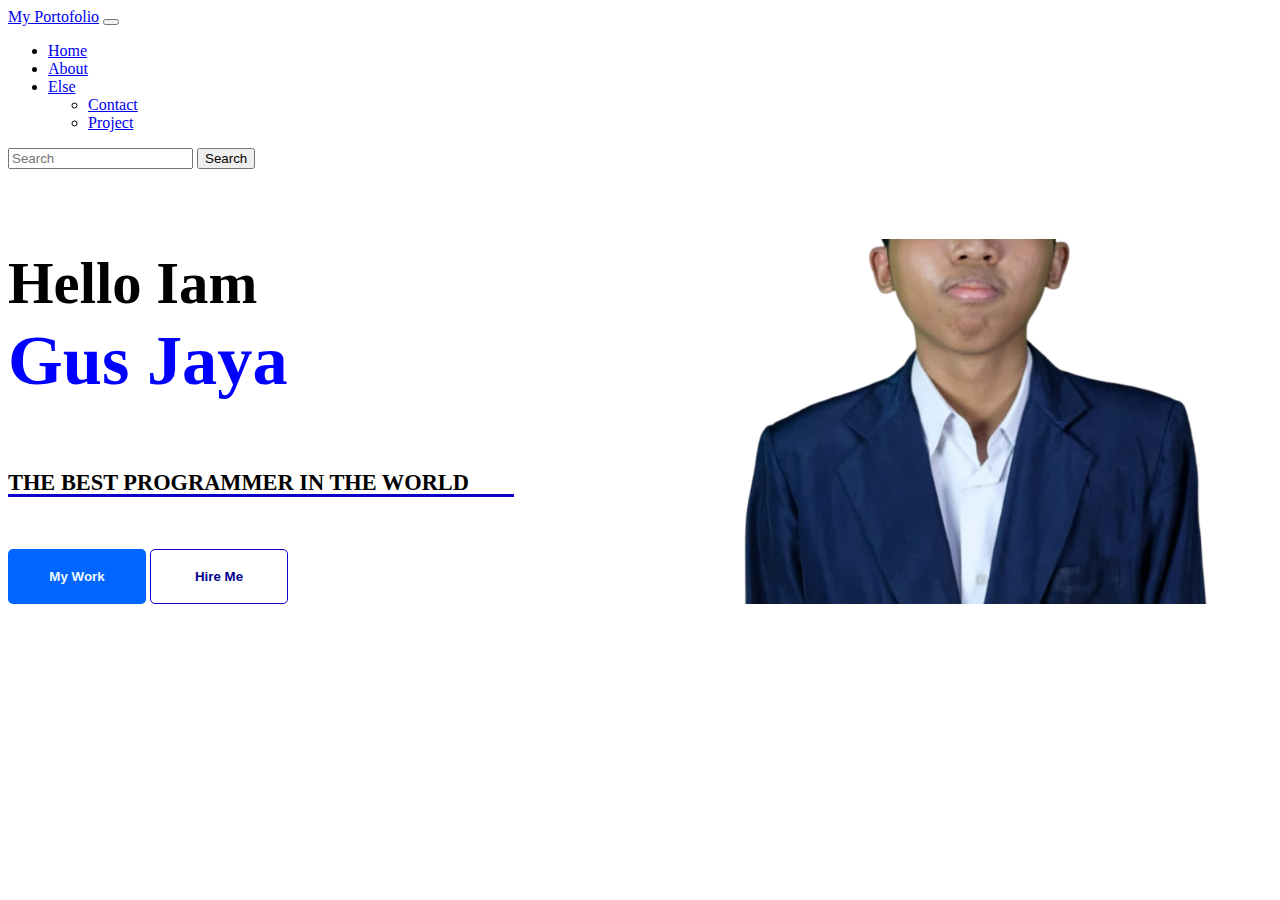
<file: index.html>
<!DOCTYPE html>
<html lang="en">
<head>
    <meta charset="UTF-8">
    <meta http-equiv="X-UA-Compatible" content="IE=edge">
    <meta name="viewport" content="width=device-width, initial-scale=1.0">
    <title>Portofolio Gus Jaya</title>
    <link rel="stylesheet" href="style1.css"/>
    <link rel="stylesheet" href="https://cdn.lineicons.com/4.0/lineicons.css" />
    <link href="https://cdn.jsdelivr.net/npm/bootstrap@5.0.2/dist/css/bootstrap.min.css" rel="stylesheet" integrity="sha384-EVSTQN3/azprG1Anm3QDgpJLIm9Nao0Yz1ztcQTwFspd3yD65VohhpuuCOmLASjC" crossorigin="anonymous">

</head>
<body>
    <nav class="navbar navbar-expand-lg navbar-light bg-light">
        <div class="container-fluid">
          <a class="navbar-brand text-primary" href="#">My Portofolio</a>
          <button class="navbar-toggler" type="button" data-bs-toggle="collapse" data-bs-target="#navbarSupportedContent" aria-controls="navbarSupportedContent" aria-expanded="false" aria-label="Toggle navigation">
            <span class="navbar-toggler-icon"></span>
          </button>
          <div class="collapse navbar-collapse" id="navbarSupportedContent">
            <ul class="navbar-nav me-auto mb-2 mb-lg-0">
              <li class="nav-item">
                <a class="nav-link active text-primary" aria-current="page" href="/">Home</a>
              </li>
              <li class="nav-item">
                <a class="nav-link text-primary" href="/About">About</a>
              </li>
              <li class="nav-item dropdown">
                <a class="nav-link dropdown-toggle text-primary" href="#" id="navbarDropdown" role="button" data-bs-toggle="dropdown" aria-expanded="false">
                  Else
                </a>
                <ul class="dropdown-menu" aria-labelledby="navbarDropdown">
                  <li><a class="dropdown-item text-primary" href="/Contact">Contact</a></li>
                  <li><a class="dropdown-item text-primary" href="/Project">Project</a></li>
                </ul>
            </li>
            </ul>
            <form class="d-flex">
              <input class="form-control me-4" type="search" placeholder="Search" aria-label="Search">
              <button class="btn btn-outline-primary" type="submit">Search</button>
            </form>
          </div>
        </div>
      </nav>

<section class="main py-5 custom-bg">
  <div class="container py-5">
    <div class="row py-5">
      <div class="col-lg-6 py-5 mr-auto">
        <h3><small>Hello Iam</small><span style="color:blue"><br>Gus Jaya</span></h3>
        <h6 class="pt-3">THE BEST PROGRAMMER IN THE WORLD</h6>
        <input type="button" value="My Work" class="bt1 mt-5 mr-3">
        <input type="button" value="Hire Me" class="bt2 mt-5">
      </div>
    </div>
  </div>
</section>

        
<script src="https://cdn.jsdelivr.net/npm/bootstrap@5.0.2/dist/js/bootstrap.bundle.min.js" integrity="sha384-MrcW6ZMFYlzcLA8Nl+NtUVF0sA7MsXsP1UyJoMp4YLEuNSfAP+JcXn/tWtIaxVXM" crossorigin="anonymous"></script>
</body>
</html>
</file>
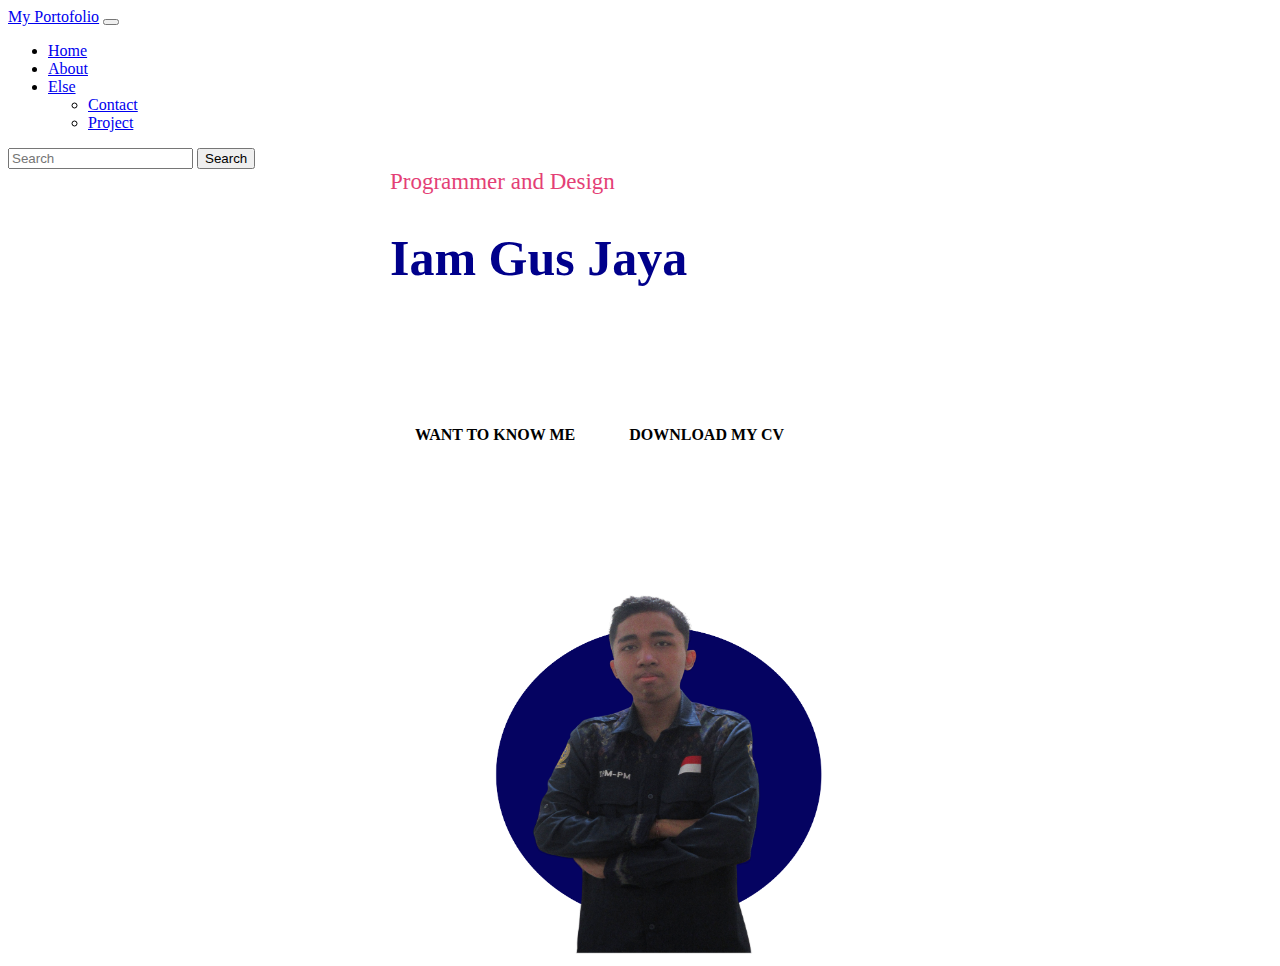
<file: About/index.html>
<!DOCTYPE html>
<html lang="en">
<head>
    <meta charset="UTF-8">
    <meta http-equiv="X-UA-Compatible" content="IE=edge">
    <meta name="viewport" content="width=device-width, initial-scale=1.0">
    <title>Portofolio Gus Jaya</title>
    <link rel="stylesheet" href="style.css">
    <link rel="stylesheet" href="https://cdn.lineicons.com/4.0/lineicons.css" />
    <link href="https://cdn.jsdelivr.net/npm/bootstrap@5.0.2/dist/css/bootstrap.min.css" rel="stylesheet" integrity="sha384-EVSTQN3/azprG1Anm3QDgpJLIm9Nao0Yz1ztcQTwFspd3yD65VohhpuuCOmLASjC" crossorigin="anonymous">

</head>
<body>
    <nav class="navbar navbar-expand-lg navbar-light bg-light">
        <div class="container-fluid">
          <a class="navbar-brand text-primary" href="#">My Portofolio</a>
          <button class="navbar-toggler" type="button" data-bs-toggle="collapse" data-bs-target="#navbarSupportedContent" aria-controls="navbarSupportedContent" aria-expanded="false" aria-label="Toggle navigation">
            <span class="navbar-toggler-icon"></span>
          </button>
          <div class="collapse navbar-collapse" id="navbarSupportedContent">
            <ul class="navbar-nav me-auto mb-2 mb-lg-0">
              <li class="nav-item">
                <a class="nav-link active text-primary" aria-current="page" href="/">Home</a>
              </li>
              <li class="nav-item">
                <a class="nav-link text-primary" href="/About">About</a>
              </li>
              <li class="nav-item dropdown">
                <a class="nav-link dropdown-toggle text-primary" href="#" id="navbarDropdown" role="button" data-bs-toggle="dropdown" aria-expanded="false">
                  Else
                </a>
                <ul class="dropdown-menu" aria-labelledby="navbarDropdown">
                  <li><a class="dropdown-item text-primary" href="/Contact">Contact</a></li>
                  <li><a class="dropdown-item text-primary" href="/Project">Project</a></li>
                </ul>
            </li>
            </ul>
            <form class="d-flex">
              <input class="form-control me-4" type="search" placeholder="Search" aria-label="Search">
              <button class="btn btn-outline-primary" type="submit">Search</button>
            </form>
          </div>
        </div>
      </nav>

      <div class="mainkonten">
        <div class="row align-items-center">
          <div class="col-12 col-md-6"> <!--Ukuran Display-->
          <span>Programmer and Design</span>
            <h1>Iam Gus Jaya</h1>
            <hr>
            <p align="justify" class="text-dark">
                Sed ut perspiciatis unde omnis iste natus error sit voluptatem accusantium doloremque laudantium, totam rem aperiam, eaque ipsa quae ab illo 
                
            </p>
            <a href="#" class="button btn-primary mb-2">Want To Know Me</a>
            <a href="#" class="button btn-primary">Download My CV</a>
          </div>
          <div class="col-md-6">
            <div class="d-flex align-items-center flex-wrap">
          <div class="images text-center ">
            <img src="/assets/Group 13.png" class="img-fluid profil">
        </div>
        
        <div class="socialmedia text-center">
            <a href="#"><i class="lni lni-instagram text-center"></i></a>
            <a href="#"><i class="lni lni-twitter-fill text-center"></i></a>
            <a href="#"><i class="lni lni-github text-center"></i></a>
        </div>
      </div>
    </div>
        </div>
    </div>
</div>

        
<script src="https://cdn.jsdelivr.net/npm/bootstrap@5.0.2/dist/js/bootstrap.bundle.min.js" integrity="sha384-MrcW6ZMFYlzcLA8Nl+NtUVF0sA7MsXsP1UyJoMp4YLEuNSfAP+JcXn/tWtIaxVXM" crossorigin="anonymous"></script>
</body>
</html>
</file>
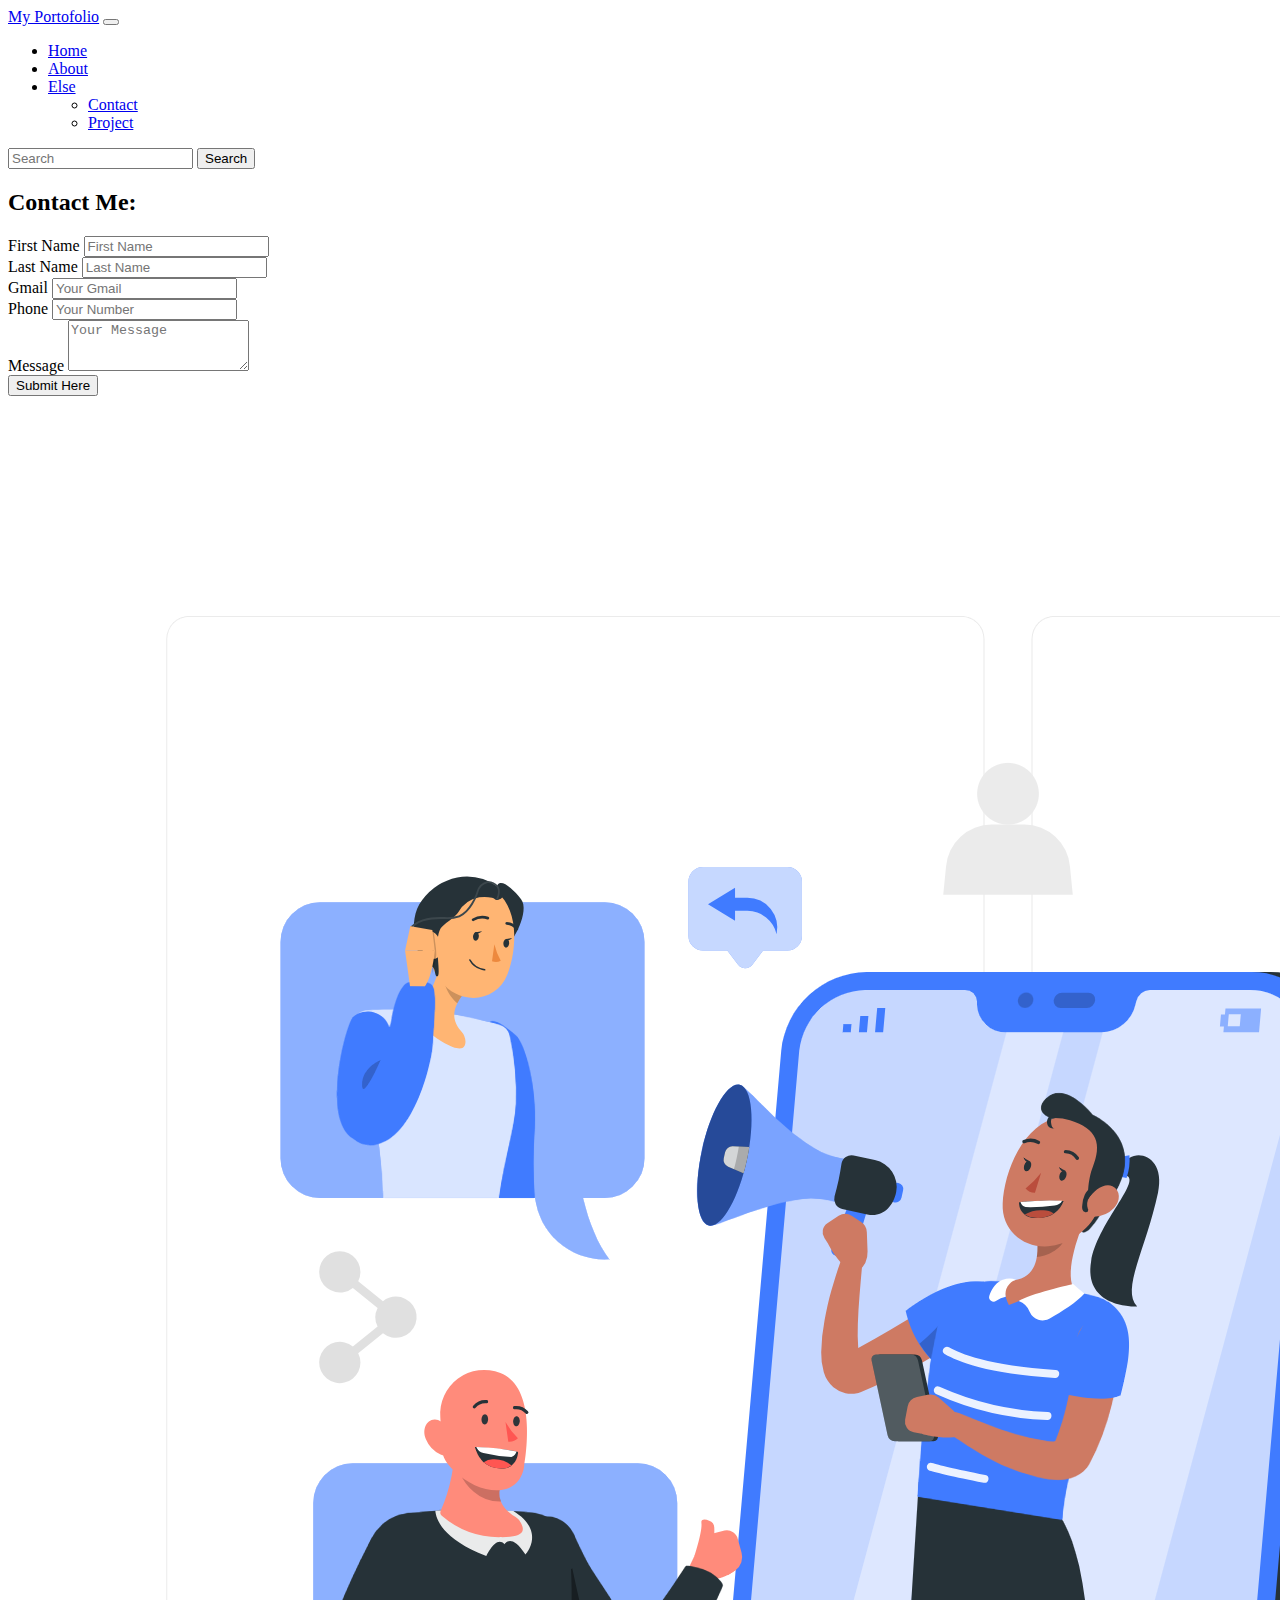
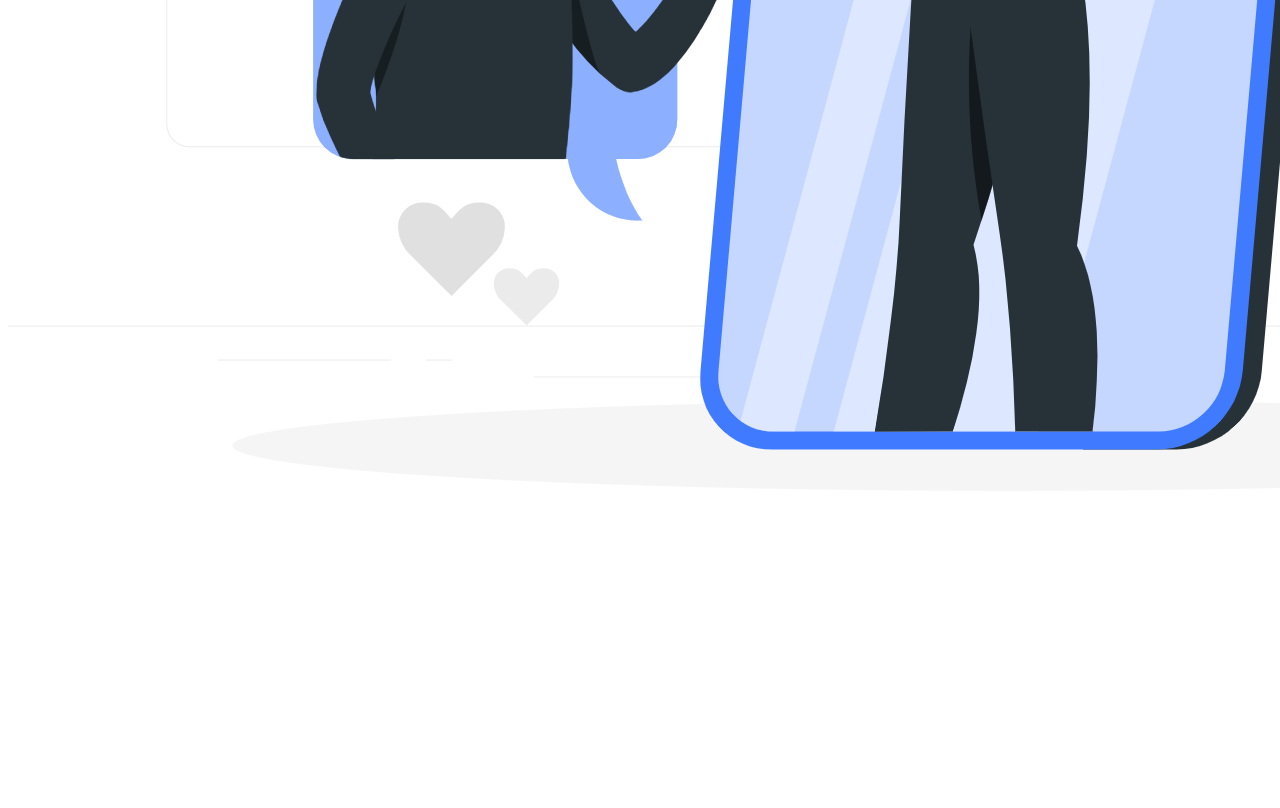
<file: Contact/index.html>
<!DOCTYPE html>
<html lang="en">
<head>
    <meta charset="UTF-8">
    <meta http-equiv="X-UA-Compatible" content="IE=edge">
    <meta name="viewport" content="width=device-width, initial-scale=1.0">
    <title>Portofolio Gus Jaya</title>
    <link rel="stylesheet" href="https://cdn.lineicons.com/4.0/lineicons.css" />
    <link href="https://cdn.jsdelivr.net/npm/bootstrap@5.0.2/dist/css/bootstrap.min.css" rel="stylesheet" integrity="sha384-EVSTQN3/azprG1Anm3QDgpJLIm9Nao0Yz1ztcQTwFspd3yD65VohhpuuCOmLASjC" crossorigin="anonymous">

</head>
<body>
    <nav class="navbar navbar-expand-lg navbar-light bg-light">
        <div class="container-fluid">
          <a class="navbar-brand text-primary" href="#">My Portofolio</a>
          <button class="navbar-toggler" type="button" data-bs-toggle="collapse" data-bs-target="#navbarSupportedContent" aria-controls="navbarSupportedContent" aria-expanded="false" aria-label="Toggle navigation">
            <span class="navbar-toggler-icon"></span>
          </button>
          <div class="collapse navbar-collapse" id="navbarSupportedContent">
            <ul class="navbar-nav me-auto mb-2 mb-lg-0">
              <li class="nav-item">
                <a class="nav-link active text-primary" aria-current="page" href="/">Home</a>
              </li>
              <li class="nav-item">
                <a class="nav-link text-primary" href="/About">About</a>
              </li>
              <li class="nav-item dropdown">
                <a class="nav-link dropdown-toggle text-primary" href="#" id="navbarDropdown" role="button" data-bs-toggle="dropdown" aria-expanded="false">
                  Else
                </a>
                <ul class="dropdown-menu" aria-labelledby="navbarDropdown">
                  <li><a class="dropdown-item text-primary" href="/Contact">Contact</a></li>
                  <li><a class="dropdown-item text-primary" href="/Project">Project</a></li>
                </ul>
            </li>
            </ul>
            <form class="d-flex">
              <input class="form-control me-4" type="search" placeholder="Search" aria-label="Search">
              <button class="btn btn-outline-primary" type="submit">Search</button>
            </form>
          </div>
        </div>
      </nav>

  <div class="container-fluid">
    <div class="container">
      <div>
        <h2 class="text-center mb-5 shadow-sm p-3 text-light bg-primary">Contact Me:</h2>
      </div>

    <div class="row">
    <div class="col-md-7 shadow rounded p-5">
      <div class="row">
          <div class="col mb-3">
            <label class="form-label">First Name</label>
            <input type="text" class="form-control" placeholder="First Name">
          </div>
          <div class="col mb-3">
            <label class="form-label">Last Name</label>
            <input type="text" class="form-control" placeholder="Last Name">
          </div>
      </div>
      <div class="mb-3">
        <label class="form-label">Gmail</label>
        <input type="text" class="form-control" placeholder="Your Gmail">
      </div>

      <div class="mb-3">
        <label class="form-label">Phone</label>
        <input type="text" class="form-control" placeholder="Your Number">
      </div>

      <div class="mb-3">
        <label class="form-label">Message</label>
        <textarea name="" class="form-control" placeholder="Your Message" rows="3"></textarea>
      </div>

      <button id="btn1" onclick="Message()">Submit Here</button>
    </div>

    <div class="col-md-5">
      <div class="ml-5">
        <img src="/assets/poto2.png" alt="Image" class="img-fulid img-fluid">
      </div>
    </div>
  </div>
    </div>
  </div>

<script src="main.js"></script>
<script src="https://cdn.jsdelivr.net/npm/bootstrap@5.0.2/dist/js/bootstrap.bundle.min.js" integrity="sha384-MrcW6ZMFYlzcLA8Nl+NtUVF0sA7MsXsP1UyJoMp4YLEuNSfAP+JcXn/tWtIaxVXM" crossorigin="anonymous"></script>
</body>
</html>
</file>
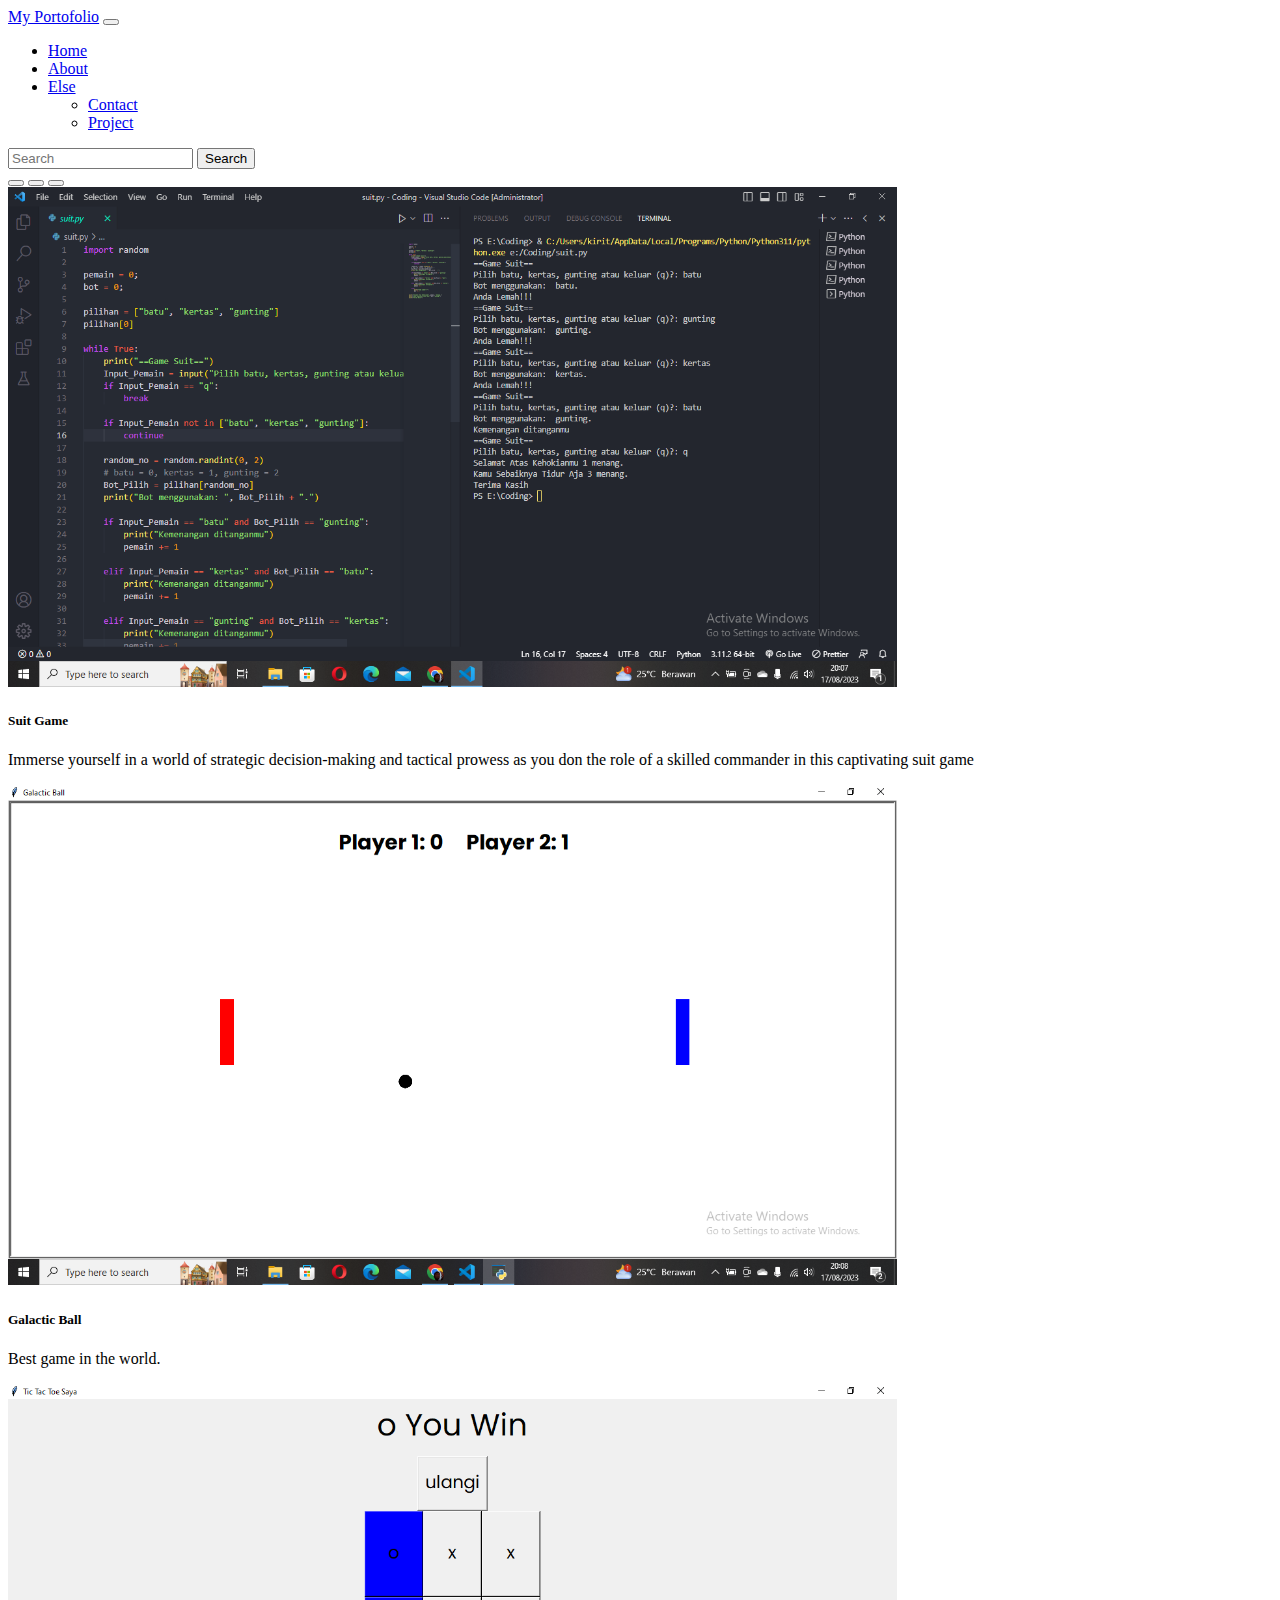
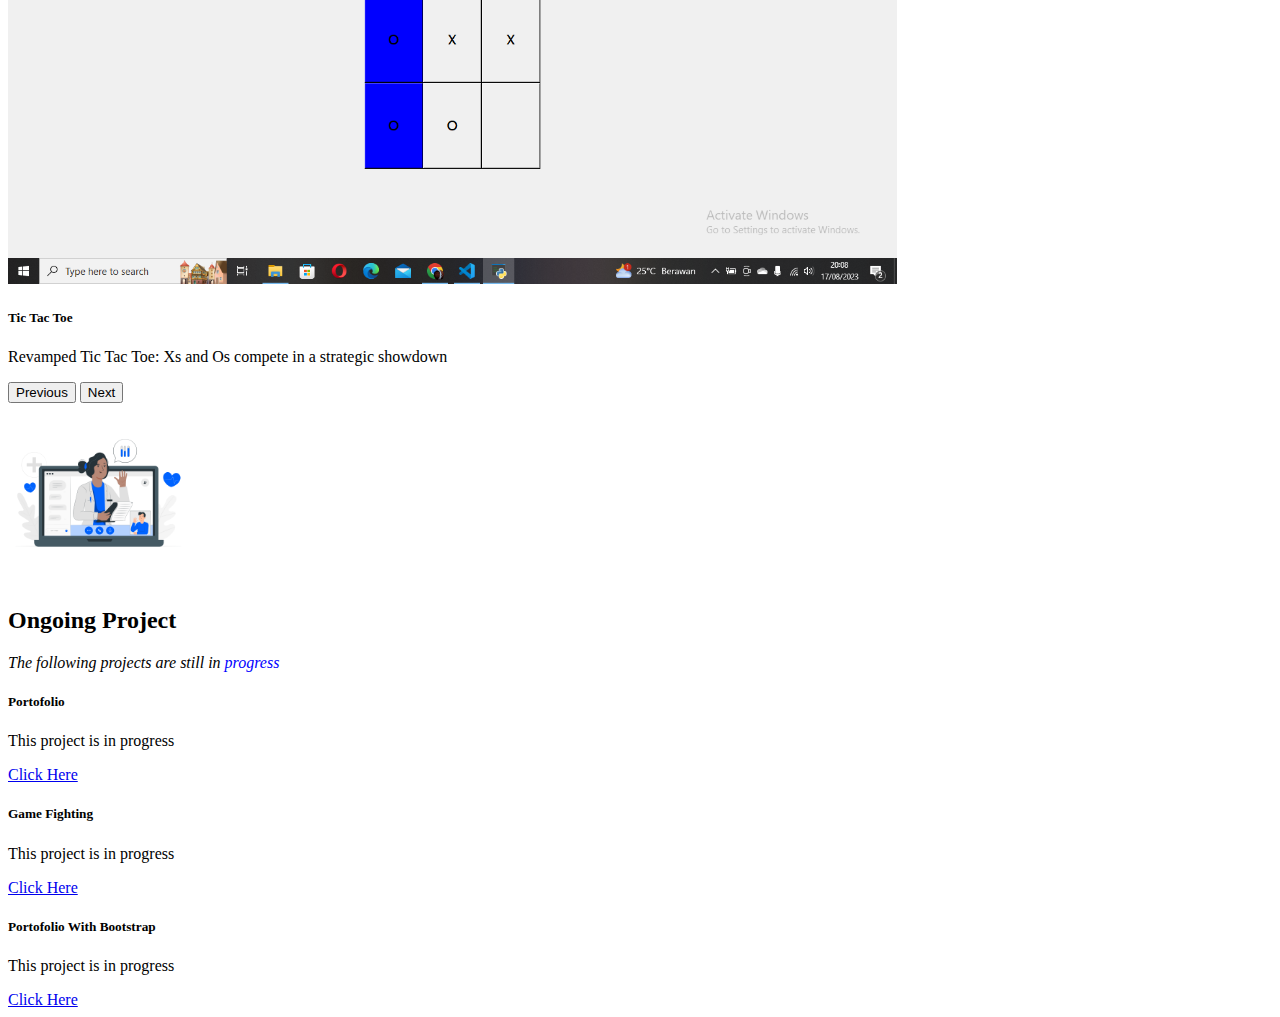
<file: Project/index.html>
<!DOCTYPE html>
<html lang="en">
<head>
    <meta charset="UTF-8">
    <meta http-equiv="X-UA-Compatible" content="IE=edge">
    <meta name="viewport" content="width=device-width, initial-scale=1.0">
    <title>Portofolio Gus Jaya</title>
    <link rel="stylesheet" href="https://cdn.lineicons.com/4.0/lineicons.css" />
    <link href="https://cdn.jsdelivr.net/npm/bootstrap@5.0.2/dist/css/bootstrap.min.css" rel="stylesheet" integrity="sha384-EVSTQN3/azprG1Anm3QDgpJLIm9Nao0Yz1ztcQTwFspd3yD65VohhpuuCOmLASjC" crossorigin="anonymous">

</head>
<body>
  <div class="bg-light">
    <nav class="navbar navbar-expand-lg navbar-light bg-light">
        <div class="container-fluid">
          <a class="navbar-brand text-primary" href="#">My Portofolio</a>
          <button class="navbar-toggler" type="button" data-bs-toggle="collapse" data-bs-target="#navbarSupportedContent" aria-controls="navbarSupportedContent" aria-expanded="false" aria-label="Toggle navigation">
            <span class="navbar-toggler-icon"></span>
          </button>
          <div class="collapse navbar-collapse" id="navbarSupportedContent">
            <ul class="navbar-nav me-auto mb-2 mb-lg-0">
              <li class="nav-item">
                <a class="nav-link active text-primary" aria-current="page" href="/">Home</a>
              </li>
              <li class="nav-item">
                <a class="nav-link text-primary" href="/About">About</a>
              </li>
              <li class="nav-item dropdown">
                <a class="nav-link dropdown-toggle text-primary" href="#" id="navbarDropdown" role="button" data-bs-toggle="dropdown" aria-expanded="false">
                  Else
                </a>
                <ul class="dropdown-menu" aria-labelledby="navbarDropdown">
                  <li><a class="dropdown-item text-primary" href="/Contact">Contact</a></li>
                  <li><a class="dropdown-item text-primary" href="/Project">Project</a></li>
                </ul>
            </li>
            </ul>
            <form class="d-flex">
              <input class="form-control me-4" type="search" placeholder="Search" aria-label="Search">
              <button class="btn btn-outline-primary" type="submit">Search</button>
            </form>
          </div>
        </div>
      </nav>

       <!--Carousel gambar-->
       <div class="container-fluid bg-dark text-light" style="height: 100%;">
        <div id="carouselExampleCaptions" class="carousel slide" data-bs-ride="carousel">
         <div class="carousel-indicators">
           <button type="button" data-bs-target="#carouselExampleCaptions" data-bs-slide-to="0" class="active" aria-current="true" aria-label="Slide 1"></button>
           <button type="button" data-bs-target="#carouselExampleCaptions" data-bs-slide-to="1" aria-label="Slide 2"></button>
           <button type="button" data-bs-target="#carouselExampleCaptions" data-bs-slide-to="2" aria-label="Slide 3"></button>
         </div>
         <div class="carousel-inner">
           <div class="carousel-item active">
             <img src="/assets/p1.png" class="d-block w-100" alt="img1" style="height: 500px;">
             <div class="carousel-caption">
               <h5>Suit Game</h5>
               <p>Immerse yourself in a world of strategic decision-making and tactical prowess as you don the role of a skilled commander in this captivating suit game</p>
             </div>
           </div>
           <div class="carousel-item">
             <img src="/assets/p2.png" class="d-block w-100" alt="img2" style="height: 500px;">
             <div class="carousel-caption text-dark">
               <h5>Galactic Ball</h5>
               <p>Best game in the world.</p>
             </div>
           </div>
           <div class="carousel-item">
             <img src="/assets/p3.png" class="d-block w-100" alt="img3" style="height: 500px;">
             <div class="carousel-caption text-dark">
               <h5>Tic Tac Toe</h5>
               <p>Revamped Tic Tac Toe: Xs and Os compete in a strategic showdown</p>
             </div>
           </div>
         </div>
         <button class="carousel-control-prev" type="button" data-bs-target="#carouselExampleCaptions" data-bs-slide="prev">
           <span class="carousel-control-prev-icon" aria-hidden="true"></span>
           <span class="visually-hidden">Previous</span>
         </button>
         <button class="carousel-control-next" type="button" data-bs-target="#carouselExampleCaptions" data-bs-slide="next">
           <span class="carousel-control-next-icon" aria-hidden="true"></span>
           <span class="visually-hidden">Next</span>
         </button>
       </div>
     </div>
       <!--Carousel endl-->
 
        <!--first layout-->
        <div class="container bg-light text-light" style="height: 100%;">
         <div class="row text-center align-items-center mt-4">
           <div class="col-12">
             <img src="/assets/poto1.png" width="180" height="180"/>
             <h2 class="mt-2 text-dark" >Ongoing Project</h2>
             <i class="text-dark">The following projects are still in<span style="color:blue"> progress</span></i>
           </div>
         </div>
         <div class="row text-dark mt-4">
           <div class="col-sm-4 g-2">
             <div class="card">
               <div class="card-body">
                 <h5 class="card-title">Portofolio</h5>
                 <p class="card-text">This project is in progress</p>
                 <a href="#" class="btn btn-primary">Click Here</a>
               </div>
             </div>
           </div>
           <div class="col-sm-4 g-2">
             <div class="card">
               <div class="card-body">
                 <h5 class="card-title">Game Fighting</h5>
                 <p class="card-text">This project is in progress</p>
                 <a href="#" class="btn btn-primary">Click Here</a>
               </div>
             </div>
           </div>
           <div class="col-sm-4 g-2">
             <div class="card">
               <div class="card-body">
                 <h5 class="card-title">Portofolio With Bootstrap</h5>
                 <p class="card-text">This project is in progress</p>
                 <a href="#" class="btn btn-primary">Click Here</a>
               </div>
             </div>
           </div>
         </div>
         </div>
       </div>
          <!--first layout endl-->
        </div>
 
        
<script src="https://cdn.jsdelivr.net/npm/bootstrap@5.0.2/dist/js/bootstrap.bundle.min.js" integrity="sha384-MrcW6ZMFYlzcLA8Nl+NtUVF0sA7MsXsP1UyJoMp4YLEuNSfAP+JcXn/tWtIaxVXM" crossorigin="anonymous"></script>
</body>
</html>
</file>
<file: style1.css>
.main{
    background: url(/assets/pp3\ 1.png)no-repeat;
    background-size: cover;
    background-position: left center;
    width: 100%;
    height: 100%;
}

.main h3{
    font-size: 4.4rem;
    font-weight: 700;
}

.main h6{
    font-size: 1.4rem;
    text-transform: uppercase;
    line-height: 1;
    border-bottom: 3px solid rgb(13, 0, 201);
    width: 40%;
}


.main .bt1{
    height: 55px;
    width: 138px;
    background-color: rgb(0, 102, 255);
    color:aliceblue;
    outline:none;
    border: none;
    font-weight: bold;
    border-radius: 5px;
}

.main .bt1:hover{
    background-color: darkblue;
    transition: 0.5s ;
}

.main .bt2{
    height: 55px;
    width: 138px;
    background-color: transparent;
    color:darkblue;
    outline:none;
    border:1px solid rgb(13, 0, 201);
    font-weight: bold;
    border-radius: 5px;
}

.main .bt2:hover{
    background-color: 1px solid rgb(13, 0, 201);
    transition: 0.5s ;
    color: blue;
}
</file>
<file: About/style.css>
h2{
    font-size: 30px;
    color:honeydew;
    cursor: pointer;
}

.mainkonten{
    display: flex;
    align-items: center;
    justify-content: center;
    height: 100%;
}

h1{
    font-size: 50px;
    color:darkblue;
}

h3{
    font-size: 30px;
}

span{
    color:rgb(228, 63, 118);
    font-size: 23px;
}

hr{
    border: 0.6px solid white;
    width: 90px;
    margin: 20px 0px;
}

p{
    margin: 20px 0px;
    color: white;
    max-width: 45ch;
}

.button{
    background: white;
    padding: 10px 25px;
    text-decoration: none;
    font-weight: bold;
    text-transform: uppercase;
    text-align: center;
    color: black;
    display: inline-block;
    border-radius: 3px;
}

.button:hover{
    background-color: gray;
}

.profil {
   width: 500px;
   height: 500px;
}

.socialmedia{
    position: absolute;
    right: 45px;
    display: flex;
    flex-direction: column;
}

.socialmedia a{
    font-size: 30px;
    color: black;
    margin-bottom: 10px;
}

.socialmedia a:hover{
    color: blue;
}

.container2{
    display: flex;
    justify-content: center;
    align-items: center;
    width: 100%;
    height: 100vh;
}

.footer{
    display: flex;
    justify-content: center;
    align-items: center;
    width: 100%;
    height: 30vh;
    background: transparent;
    color: aliceblue;
}

.footer .footerIMG{
    display: flex;
    justify-content: center;
    align-items: center;
    gap: 10px;
    margin-left: 40px;
}

.footer img{
    width: 80px;
    border-radius: 50%;
}

.lni-whatsapp{
    font-size: 19px;
    margin-right: 6px;
}

.copy{
    display: flex;
    justify-content: center;
    align-items: center;
    margin-top: 30px;
}

.link{
    color: red;
}
</file>
